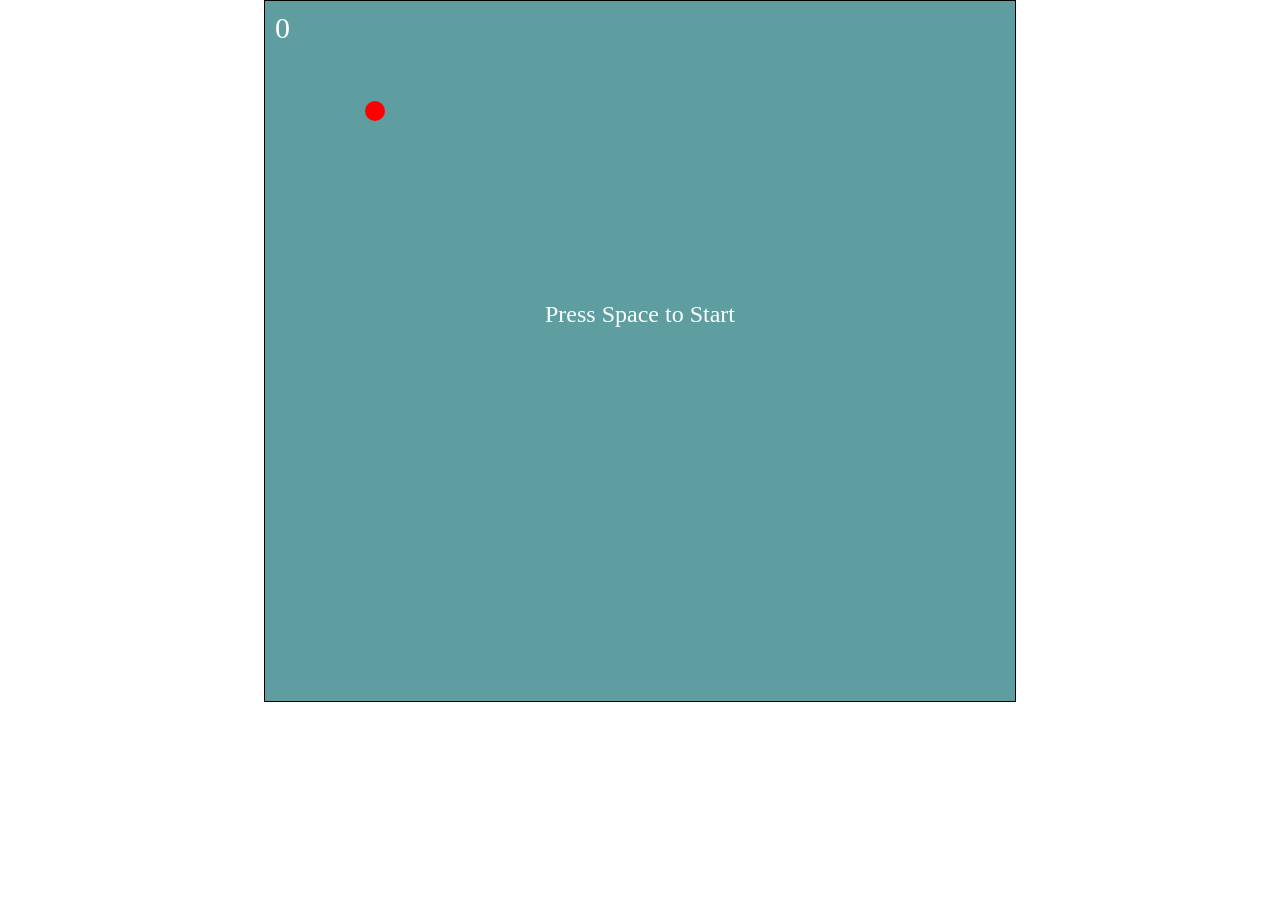
<file: index.html>
<!doctype html>
<html lang="en">
    <head>
        <meta charset="utf-8" />
        <title>FlappyBall</title>
        <link rel="stylesheet" href="style.css" />
    </head>
    <body>
        <div id="game">
            <div id="score">0</div>
            <div id="message">Press Space to Start</div>
            <div id="block">&nbsp;</div>
            <div id="hole"></div>
            <div id="character"></div>
        </div>
        
        <script src="script.js"></script>
    </body>
</html>
</file>
<file: style.css>
*{
  padding: 0;
    margin: 0;
}
#game{
    width: 750px;
    height: 700px;
    border: 1px solid black;
    background-color: cadetblue;
    margin: auto;
    overflow: hidden;
    position: relative;
}
#block{
    width: 50px;
    height: 700px;
    background-color: black;
    position: absolute;
    left: 750px;
    animation: block 2s infinite linear;
}
@keyframes block{
    0% { left: 750px; }
100% { left:-50px; }
}
#hole {
    width: 50px;
    height: 120px;
    background-color: cadetblue;
    position: absolute;
    left: 750px;
    top: 200px;
    animation: block 2s infinite linear;
}
#character{
    width: 20px;
    height: 20px;
    background-color: red;
    position: absolute;
    top: 100px;
    left: 100px;
    border-radius: 50%;
}
#score {
    position: absolute;
    font-size: 30px;
    color: white;
    top: 10px;
    left: 10px;
    z-index: 10;
}

#message {
    position: absolute;
    width: 100%;
    text-align: center;
    top: 300px;
    font-size: 24px;
    color: white;
    z-index: 10;
}
</file>
